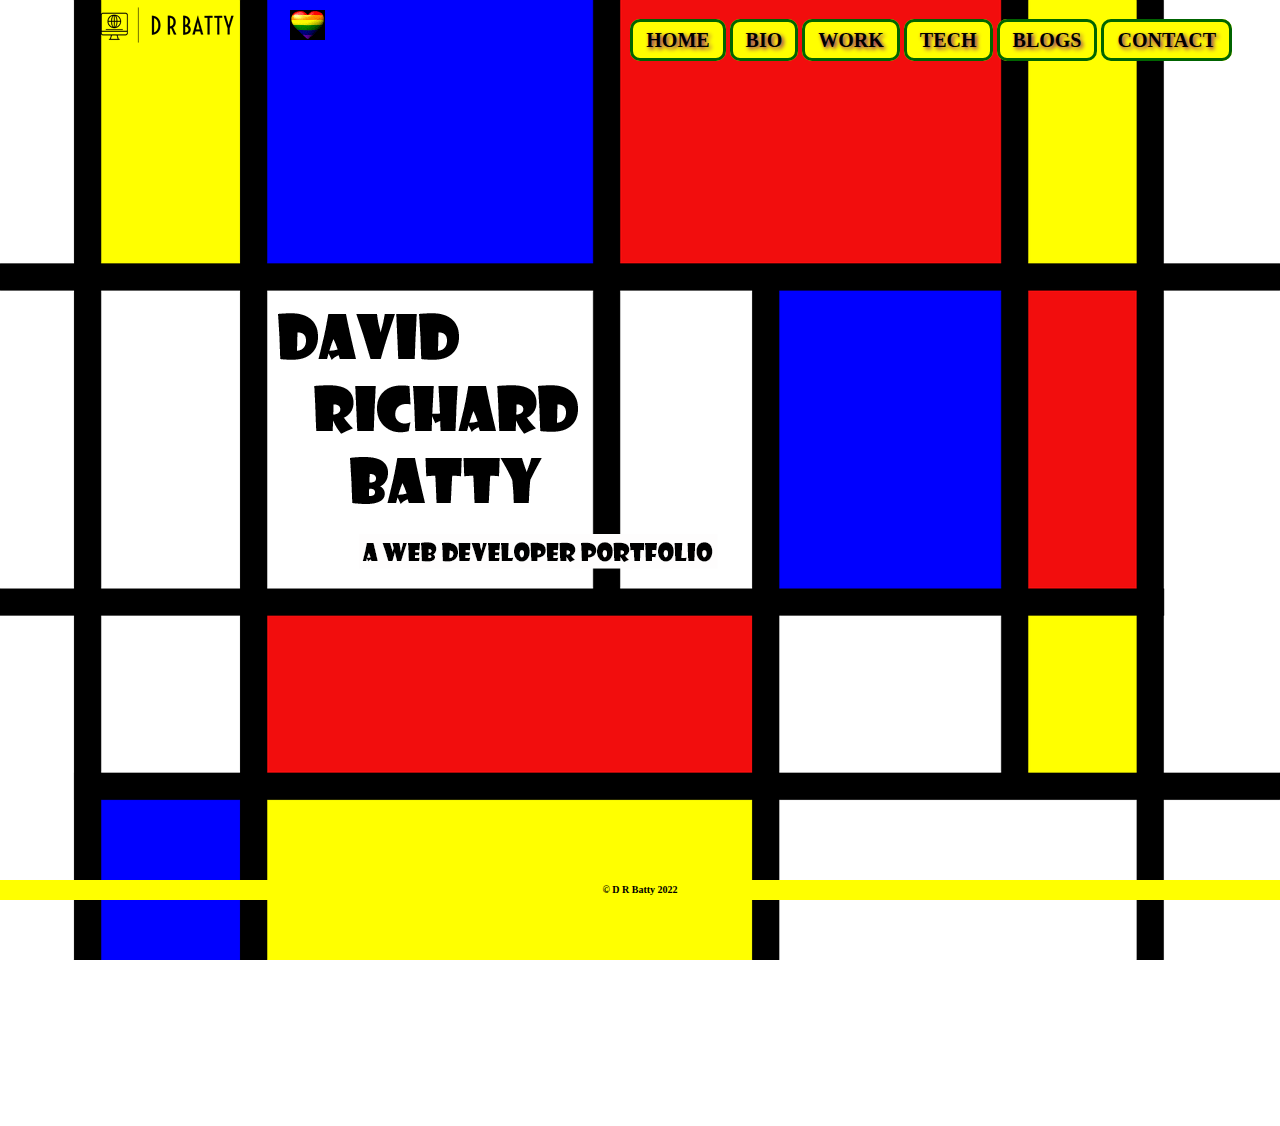
<file: index.html>
<!-- THIS IS THE INDEX PAGE FOR THE HOMEPAGE -->

    <!-- Start of head section,this section is standard index format that permits screen to fit to 100% of device screen -->

<!DOCTYPE html>
<html lang="en">

<head>
  <meta charset="UTF-8">
  <link rel="stylesheet" href="styles/style.css">
  <meta http-equiv="X-UA-Compatible" content="IE=edge">
  <meta name="viewport" content="width=device-width, initial-scale=1.0">
  <title>Homepage</title>
</head>
    <!-- End of head section -->


    <!-- Start of body section -->
<body>

  <nav>
    
  </label>
    <label class="logo"><img src="images/logo-black2.png"></label>

    <ul>
      <li><a href="index.html">Home</a></li>
      <li><a href="bio.html">Bio</a></li>
      <li><a href="work.html">Work</a></li>
      <li><a href="tech.html">Tech</a></li>
      <li><a href="blogs.html">Blogs</a></li>
      <li><a href="contact.html">Contact</a></li>
    </ul>
  </nav>
      <!-- This is the end of the navigation section -->

      <!-- This is the name image that will be used on the Homepage -->
  <div>
    <div class="names"><img src="images/title.png"></div>
  </div>

  <div>
  <div class="heart"><img src="images/heart.gif">
  </div>

      <!-- This is the copyright footer that will appear at the bottom of the page -->

  <div>
  <div class="copyright">
      &copy  D R Batty 2022
   </div>
  </div>
 
</body>
      <!-- This is the end of the body section-->

</html>
<!-- THIS IS THE END OF THE HOMEPAGE -->
</file>
<file: styles/style.css>
/* THIS IS THE BEGINNING OF THE FRONT PAGE */


::-webkit-scrollbar{
  display: none;
}

* {
  margin: 0;
  padding: 0;
  text-decoration: none;
  list-style: none;
  box-sizing: border-box;
  font-family: 'Zen Dots', cursive;
  font-weight: bold;
}

body{
  background-image:  url("../images/mondrian.png");
  background-repeat: no-repeat;
}
    /* this places the mondrian image into the background */



/* this section sets up the navigation bar and places the logo to the left */
nav {
  width: 90%;
  height: 80px;
  margin-left: 90px;
 }

ul{
  float: right;
  margin-right: 10px;
}

li{
  display: inline-block;
  line-height: 80px;
  margin-top: 0 5px;
}

/* this section set the navigation button attributes */
a {
  width: 100px;
  color: black;
  text-decoration: none;
  font-size: 20px;
  text-align: center;
  text-transform: uppercase;
  padding: 7px 13px;
  border-radius: 10px;
  border: solid;
  text-shadow: 2px 2px 4px purple;
  background: yellow;
  border-color: darkgreen;
  background: yellow;
}

/* this section sets the hover effect  */
a:hover{
  background: red;
  transition: 0.6s;
  cursor: pointer;
  border-radius: 20px;
}

/* this section sets the name image. I have created a name block as an image in this case */
.names {
  margin-top: 220px;
  margin-left: 200px;
}

.heart {
  position: absolute;
  top: 10px;
  left: 290px;
  z-index: 1;
}

/* this section sets up the copyright footer */

.copyright {
font-family: 'Zen Dots', cursive;
  font-weight: bold;
  font-size: 10px;
  position: fixed;
  color: black;
  bottom: 0;
  width: 100%;
  background-color: yellow;
  line-height: 2;
  text-align: center;
  left: 0;
}

/* this section sets the responsivity when screen is larger*/
@media (max-width: 1024px){
  label.logo {
    font-size: 30px;
    padding-left: 50px;
  }

  nav ul li a {
    font-size: 16px;
    }
}

/* this section sets the responsivity when screen reaches smaller size */
@media (max-width: 700px){

  ul {
    position: fixed;
    width: 100%;
    height: 100vh;
    background-image:url("../images/m1.jpg");
    top: 80px;
    left: -100;
    text-align: center;
    transition: all 0.5s;
    }

  nav ul li {
    display: block;
    margin: 50px 0;
    line-height: 20px;
  }

  nav ul li a {
    font-size: 20px;
  }

  a:hover {
    background:  #99ff33;
    color: black; 
  }
}

/* THIS IS THE END OF THE HOMEPAGE SECTION */
</file>
